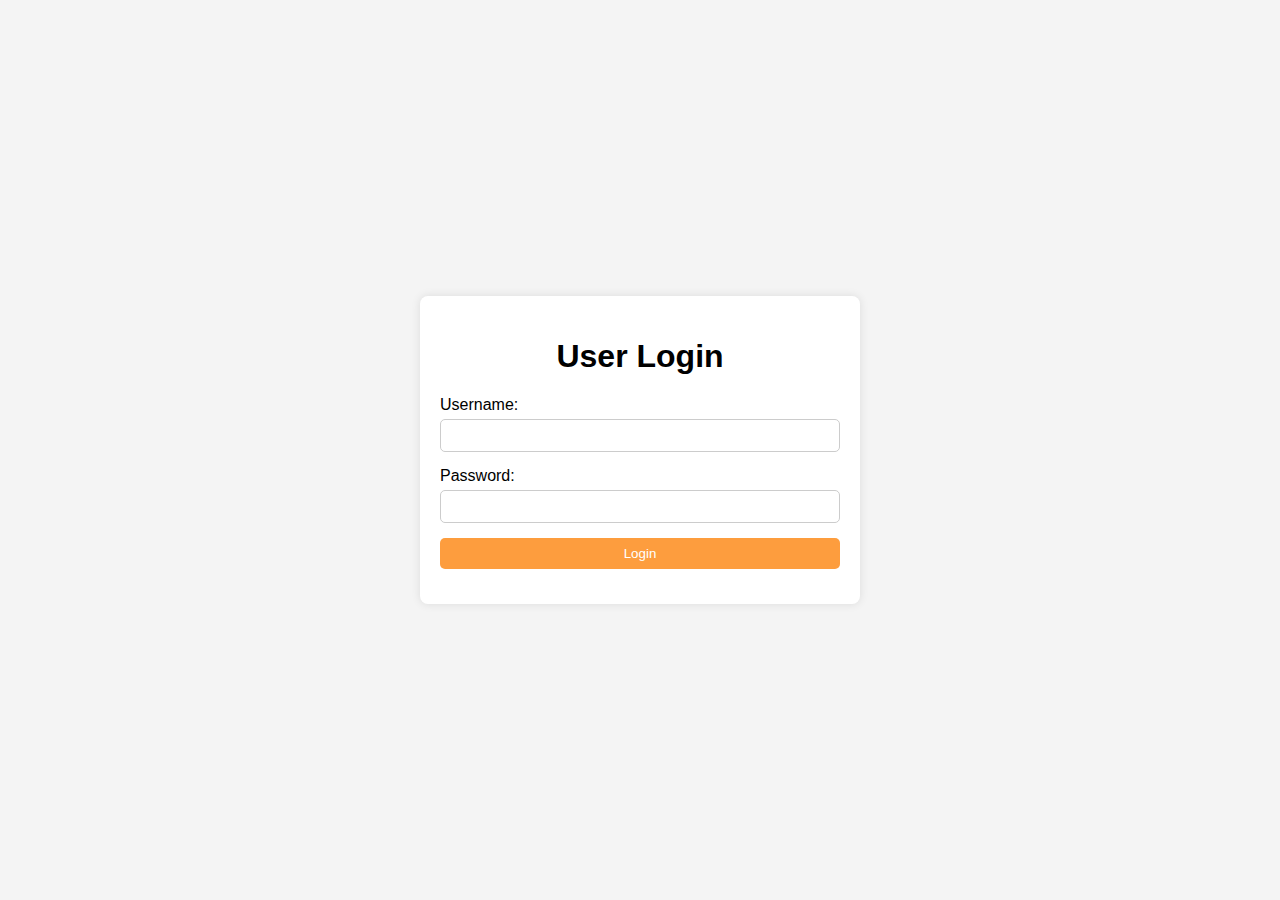
<file: login.html>
<!DOCTYPE html>
<html lang="en">
<head>
  <meta charset="UTF-8">
  <title>User Login</title>
  <link rel="stylesheet" href="css/login.css">
  
</head>
<body>


  <div class="container">
    <h1>User Login</h1>
    <form id="loginForm">
      <label for="username">Username:</label>
      <input type="text" id="username" required>

      <label for="password">Password:</label>
      <input type="password" id="password" required>
      <span id="loginError" style="color: red;"></span>
      <!-- Login error message -->

      <button type="submit">Login</button>
    </form>
  </div>

  <script>
    document.getElementById('loginForm').addEventListener('submit', function(event) {
      event.preventDefault();
  
      const username = document.getElementById('username').value;
      const password = document.getElementById('password').value;
  
      const loginError = document.getElementById('loginError');
  
      // Retrieve users from localStorage
      const users = JSON.parse(localStorage.getItem('users')) || [];
  
      // Check if the user exists and credentials match
      const user = users.find(u => u.username === username && u.password === password);
  
      if (!user) {
        loginError.textContent = 'Invalid username or password.';
        return;
      } else {
        loginError.textContent = ''; // Clear error message
  
        // Store user details in sessionStorage to display on the index page
        sessionStorage.setItem('loggedInUser', JSON.stringify(user));
  
        // Redirect to index page after successful login
        window.location.href = 'userpage.html'; // Replace 'index.html' with your desired index page
      }
    });
  </script>
  <script src="https://cdn.jsdelivr.net/npm/bootstrap@5.2.3/dist/js/bootstrap.bundle.min.js"></script>
        <!-- Core theme JS-->
        <script src="js/scripts.js"></script>
</body>
</html>
</file>
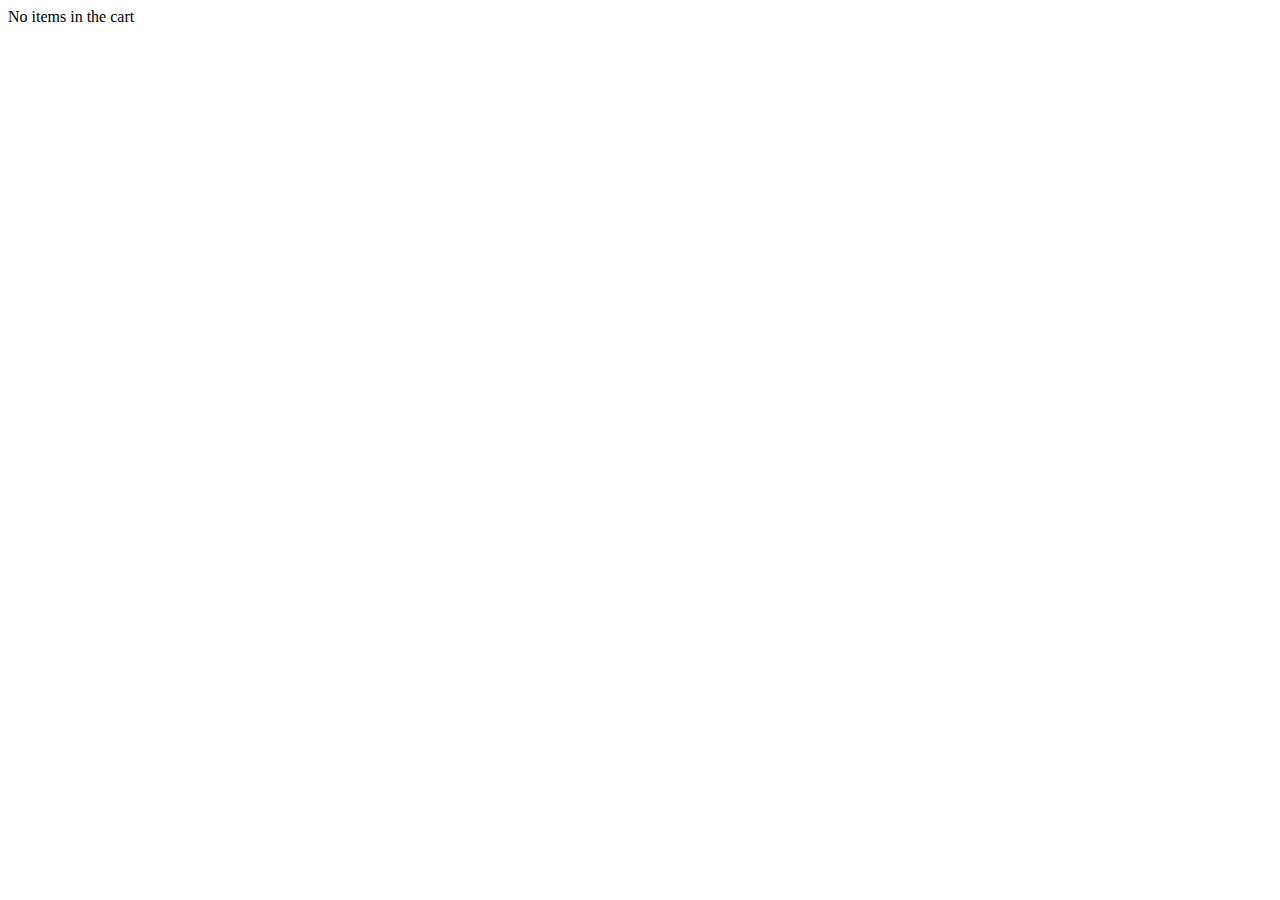
<file: orders.html>
<!-- orders.html -->
<!DOCTYPE html>
<html lang="en">
<head>
  <meta charset="UTF-8">
  <title>Orders</title>
</head>
<body>
  <div id="cartItems"></div>
  <p id="totalAmount"></p>

  <script>
    window.onload = function() {
      const savedCart = localStorage.getItem('cartData');
      if (savedCart) {
        const cart = JSON.parse(savedCart);
        displayCartItems(cart);
      } else {
        document.getElementById("cartItems").innerHTML = "No items in the cart";
      }
    };

    function displayCartItems(cart) {
      let total = 0;
      let cartTable = '<table><tr><th>Image</th><th>Title</th><th>Price</th><th>Quantity</th></tr>';

      cart.forEach((item) => {
        const { image, title, price, quantity } = item;
        const itemTotal = price * quantity;
        total += itemTotal;

        cartTable += `
          <tr>
            <td><img src="${image}" alt="${title}" style="width: 50px; height: auto;"></td>
            <td>${title}</td>
            <td>Php ${price}.00</td>
            <td>${quantity}</td>
          </tr>`;
      });

      cartTable += '</table>';
      document.getElementById("cartItems").innerHTML = cartTable;
      document.getElementById("totalAmount").innerHTML = `Total: Php ${total}.00`;
    }
  </script>
</body>
</html>
</file>
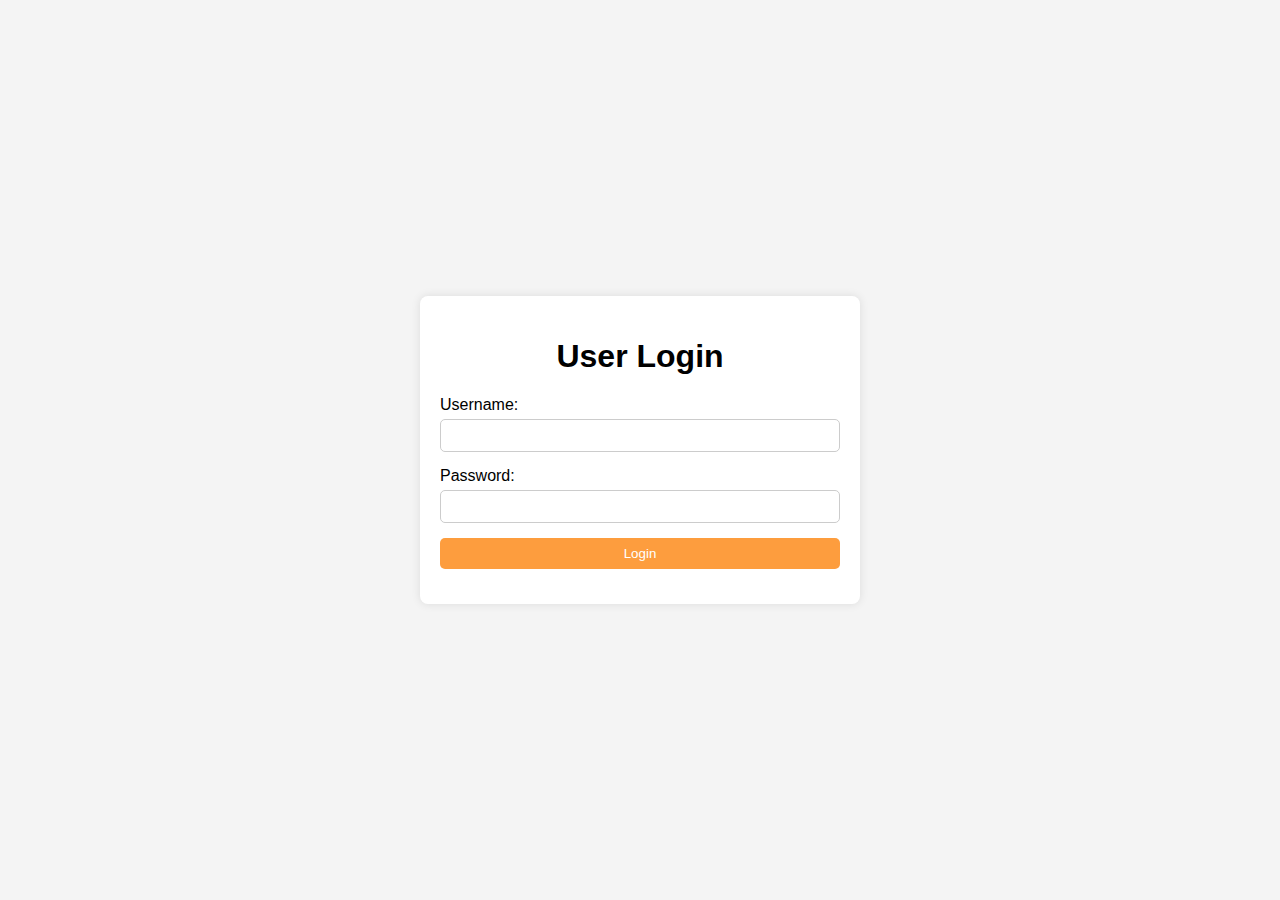
<file: profile.html>
<!DOCTYPE html>
<html lang="en">
<head>
  <meta charset="UTF-8">
  <title>Index Page</title>
  <style>
    body {
      font-family: Arial, sans-serif;
      margin: 0;
      padding: 0;
      display: flex;
      justify-content: center;
      align-items: center;
      height: 100vh;
      background-color: #f4f4f4;
    }

    .container {
      width: 400px;
      background-color: #fff;
      padding: 20px;
      border-radius: 8px;
      box-shadow: 0 0 10px rgba(0, 0, 0, 0.1);
    }

    h1 {
      text-align: center;
    }

    form {
      display: flex;
      flex-direction: column;
    }

    label {
      margin-bottom: 5px;
    }

    input, button {
      margin-bottom: 15px;
      padding: 8px;
      border-radius: 5px;
      border: 1px solid #ccc;
    }

    button {
      cursor: pointer;
      background-color: #FD9D3E;
      color: #fff;
      border: none;
    }

    button:hover {
      background-color: #FD9D3E;
    }
  </style>
</head>
<body>
  <div class="container">
    <h1></h1>
    <div id="userDetails">
      <!-- User details will be displayed here -->
    </div>
  </div>

  <script>
    // Retrieve user details from sessionStorage
    const loggedInUser = JSON.parse(sessionStorage.getItem('loggedInUser'));

    // Display user details if logged in
    if (loggedInUser) {
      const userDetailsContainer = document.getElementById('userDetails');
      userDetailsContainer.innerHTML = `
        <h2>Profile</h2>
        <p>First Name: ${loggedInUser.fname}</p>
        <p>Last Name: ${loggedInUser.lname}</p>
        <p>Address: ${loggedInUser.address}</p>
        <p>Username: ${loggedInUser.username}</p>
        <p>Email: ${loggedInUser.email}</p>
      `;
    } else {
      // Redirect to login page if not logged in
      window.location.href = 'login.html'; // Replace 'login.html' with your login page
    }
  </script>
</body>
</html>
</file>
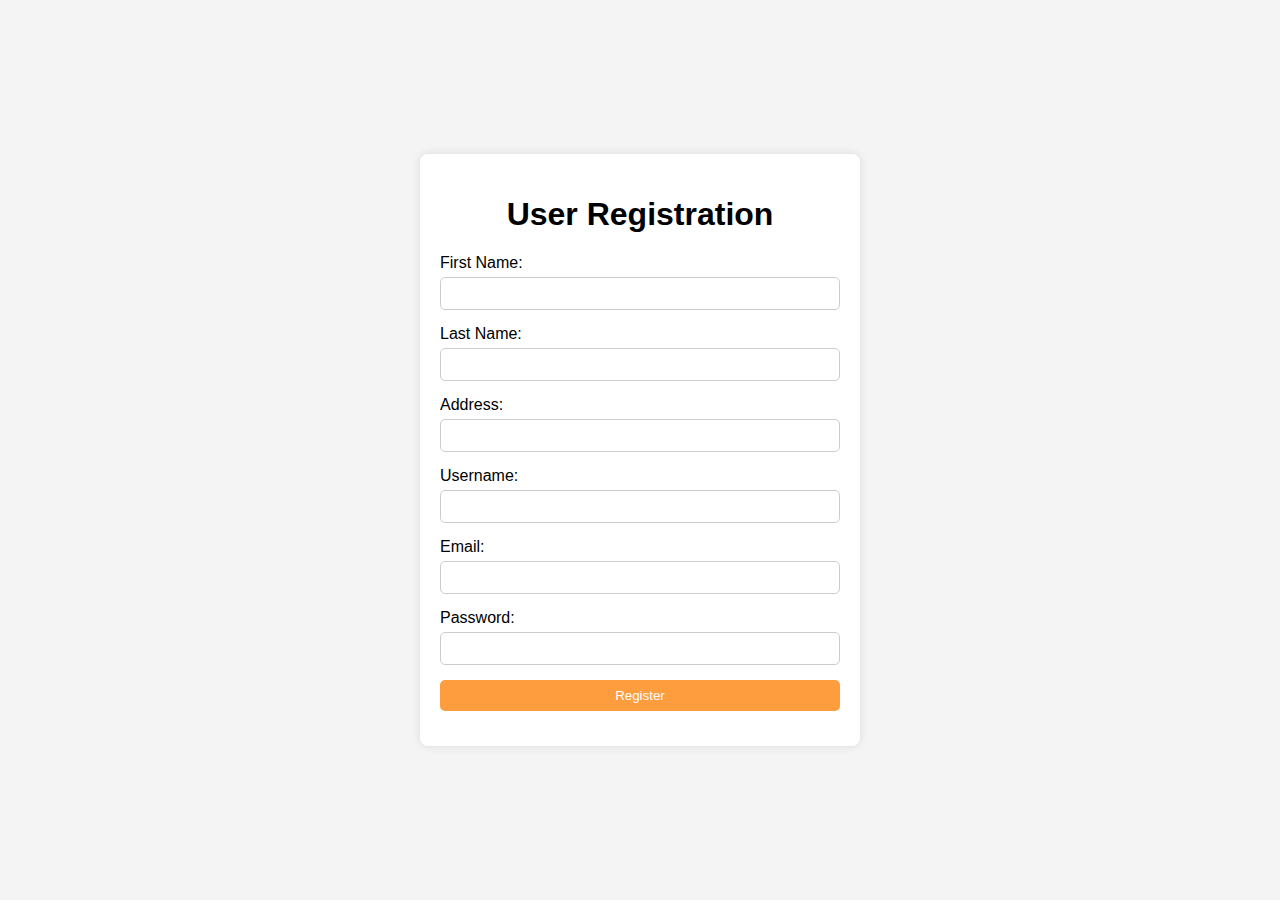
<file: register.html>
<!DOCTYPE html>
<html lang="en">
<head>
  <meta charset="UTF-8">
  <title>User Registration</title>
  <link rel="stylesheet" href="css/register.css">
</head>
<body>
  <div class="container">
    <h1>User Registration</h1>
    <form id="registrationForm">
        <label for="username">First Name:</label>
        <input type="text" id="fname" required>
  
        <label for="username">Last Name:</label>
        <input type="text" id="lname" required>
  
        <label for="username">Address:</label>
        <input type="text" id="address" required>
  
        <label for="username">Username:</label>
        <input type="text" id="username" required>
        
        <label for="email">Email:</label>
        <input type="email" id="email" required>
        
        <label for="password">Password:</label>
        <input type="password" id="password" required>
        <span id="passwordError" style="color: red;"></span>
        <!-- Password error message -->
        
        <button type="submit">Register</button>
      </form>
  </div>
  
  <script>
    document.getElementById('registrationForm').addEventListener('submit', function(event) {
      event.preventDefault();
      
      const fname = document.getElementById('fname').value;
      const lname = document.getElementById('lname').value;
      const address = document.getElementById('address').value;
      const username = document.getElementById('username').value;
      const email = document.getElementById('email').value;
      const password = document.getElementById('password').value;
      
      const passwordError = document.getElementById('passwordError');
      
      if (!validatePassword(password)) {
        passwordError.textContent = 'Password must contain at least 8 characters, including uppercase, lowercase, numbers, and special characters.';
        return;
      } else {
        passwordError.textContent = ''; // Clear error message
      }
      
      const user = {
        fname: fname,
        lname: lname,
        address: address,
        username: username,
        email: email,
        password: password
      };

      // Retrieve existing users from localStorage or create an empty array
      let users = JSON.parse(localStorage.getItem('users')) || [];

      // Add the new user to the array
      users.push(user);

      // Store the updated array back in localStorage
      localStorage.setItem('users', JSON.stringify(users));

      alert('Registration successful!');
      document.getElementById('registrationForm').reset();
    });

    function validatePassword(password) {
      const strongPassword = /^(?=.*[a-z])(?=.*[A-Z])(?=.*\d)(?=.*[@$!%*?&])[A-Za-z\d@$!%*?&]{8,}$/;
      return strongPassword.test(password);
    }
  </script>
</body>
</html>
</file>
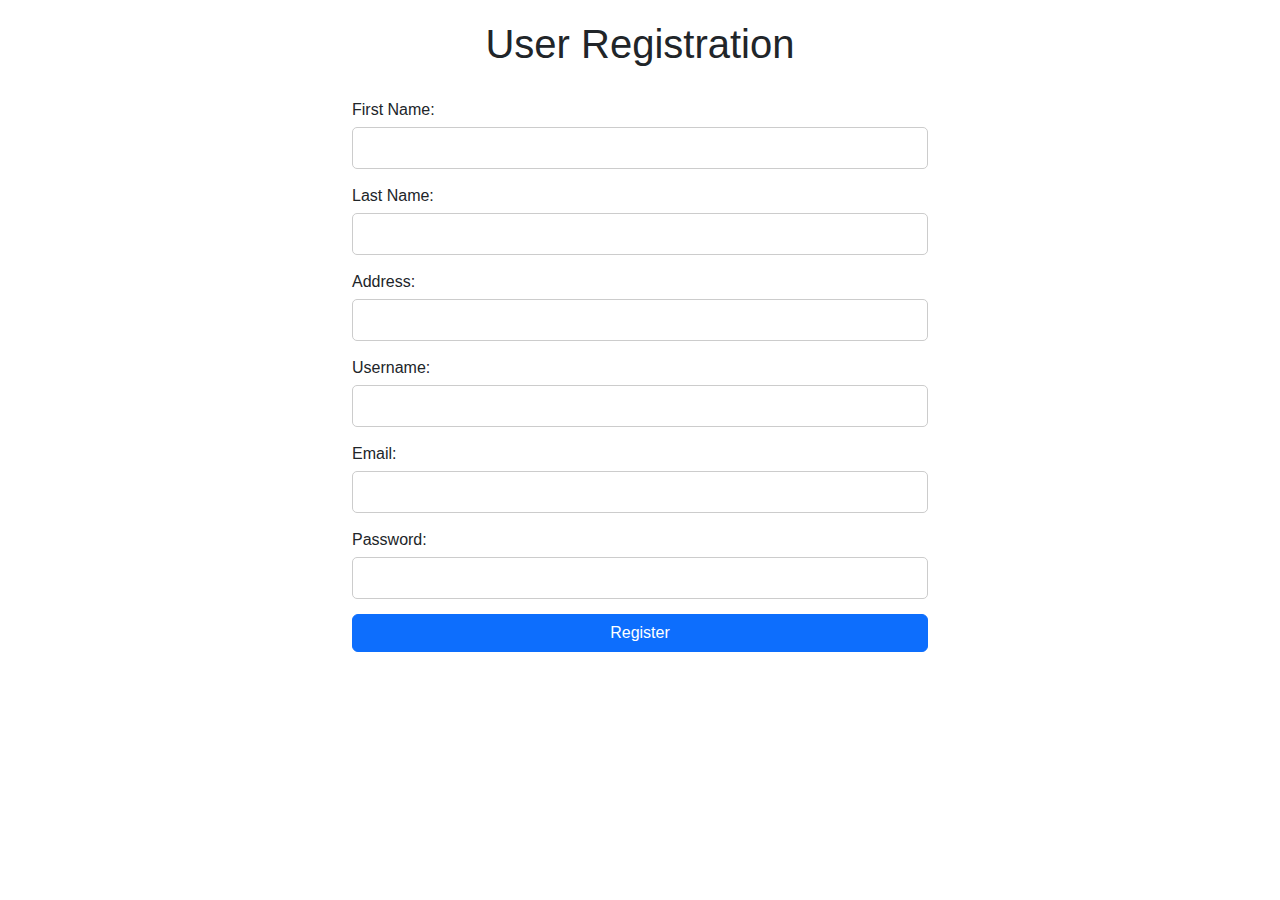
<file: test.html>
<!DOCTYPE html>
<html lang="en">
<head>
  <meta charset="UTF-8">
  <title>User Registration</title>
  <!-- Bootstrap CSS -->
  <link href="https://stackpath.bootstrapcdn.com/bootstrap/5.1.3/css/bootstrap.min.css" rel="stylesheet">
  <!-- Your custom styles -->
  <style>
    body {
      font-family: Arial, sans-serif;
      margin: 0;
      padding: 20px;
    }

    .container {
      width: 600px;
      margin: 0 auto;
    }

    h1 {
      text-align: center;
      margin-bottom: 30px;
    }

    form {
      margin-bottom: 30px;
    }

    label {
      margin-bottom: 5px;
      display: block;
    }

    input, button {
      margin-bottom: 15px;
      padding: 8px;
      border-radius: 5px;
      border: 1px solid #ccc;
      width: 100%;
    }

    #passwordError {
      color: red;
    }

    .user-table {
      width: 100%;
    }

    .user-table th, .user-table td {
      padding: 8px;
      border: 1px solid #ccc;
    }

    .user-table th {
      background-color: #f4f4f4;
      text-align: left;
    }
  </style>
</head>
<body>
  <div class="container">
    <h1>User Registration</h1>

    <form id="registrationForm">
        <label for="fname">First Name:</label>
        <input type="text" id="fname" required>
  
        <label for="lname">Last Name:</label>
        <input type="text" id="lname" required>
  
        <label for="address">Address:</label>
        <input type="text" id="address" required>
  
        <label for="username">Username:</label>
        <input type="text" id="username" required>
  
        <label for="email">Email:</label>
        <input type="email" id="email" required>
  
        <label for="password">Password:</label>
        <input type="password" id="password" required>
        <span id="passwordError"></span>
  
        <button type="submit" class="btn btn-primary">Register</button>
      </form>
  </div>

  <!-- Bootstrap JS and dependencies -->
  <script src="https://stackpath.bootstrapcdn.com/bootstrap/5.1.3/js/bootstrap.bundle.min.js"></script>
  <!-- Your scripts (same as in the previous code) -->
  <script>
    document.getElementById('registrationForm').addEventListener('submit', function(event) {
      event.preventDefault();

      const fname = document.getElementById('fname').value;
      const lname = document.getElementById('lname').value;
      const address = document.getElementById('address').value;
      const username = document.getElementById('username').value;
      const email = document.getElementById('email').value;
      const password = document.getElementById('password').value;

      const passwordError = document.getElementById('passwordError');

      if (!validatePassword(password)) {
        passwordError.textContent = 'Password must contain at least 8 characters, including uppercase, lowercase, numbers, and special characters.';
        return;
      } else {
        passwordError.textContent = ''; // Clear error message
      }

      const user = {
        fname: fname,
        lname: lname,
        address: address,
        username: username,
        email: email,
        password: password
      };

      // Get existing users from local storage or set an empty array
      const users = JSON.parse(localStorage.getItem('users')) || [];

      // Add the new user to the array
      users.push(user);

      // Store the updated users array in local storage
      localStorage.setItem('users', JSON.stringify(users));

      alert('Registration successful!');
      document.getElementById('registrationForm').reset();
      displayUsers();
    });

    function validatePassword(password) {
      const strongPassword = /^(?=.*[a-z])(?=.*[A-Z])(?=.*\d)(?=.*[@$!%*?&])[A-Za-z\d@$!%*?&]{8,}$/;
      return strongPassword.test(password);
    }

    function displayUsers() {
      const userList = document.getElementById('userList');
      userList.innerHTML = '';

      const users = JSON.parse(localStorage.getItem('users')) || [];

      users.forEach(user => {
        const row = document.createElement('tr');
        row.innerHTML = `
          <td>${user.fname}</td>
          <td>${user.lname}</td>
          <td>${user.address}</td>
          <td>${user.username}</td>
          <td>${user.email}</td>
        `;
        userList.appendChild(row);
      });
    }

    // Display existing users on page load
    displayUsers();
  </script>
</body>
</html>
</file>
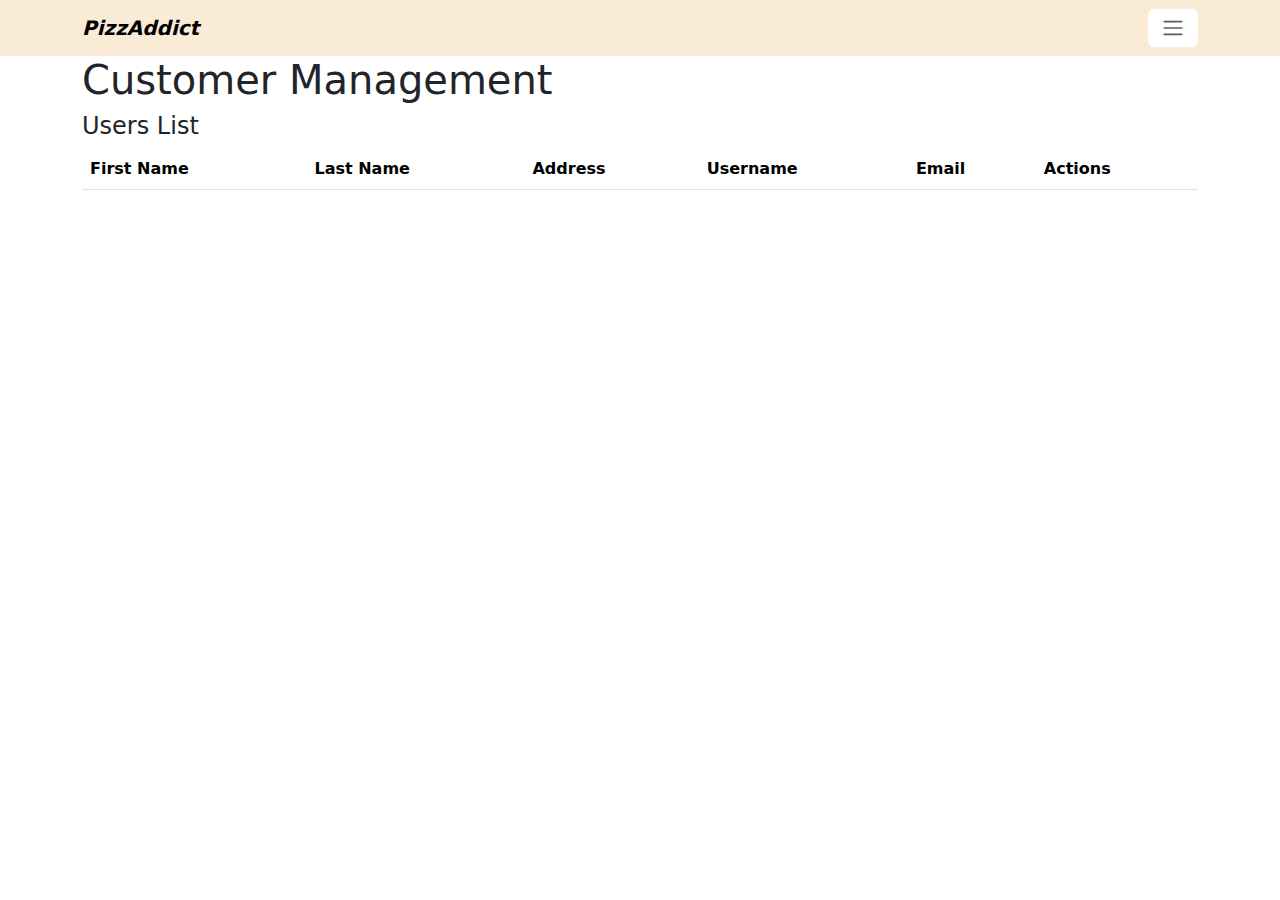
<file: user.html>
<!DOCTYPE html>
<html lang="en">
<head>
  <meta charset="UTF-8">
  <title>User Registration</title>
  <!-- Bootstrap CSS -->
  <link href="https://cdn.jsdelivr.net/npm/bootstrap@5.3.0/dist/css/bootstrap.min.css" rel="stylesheet">
  <link rel="stylesheet" href="css/admin.css">

  <link href='https://unpkg.com/boxicons@2.1.4/css/boxicons.min.css' rel='stylesheet'>
  <style>
    /* Your existing CSS styles */
  </style>
</head>
<body>

<!--Navbar-->
<nav class="navbar navbar-expand-lg">
  <div class="container">
      <a class="navbar-brand fw-bold fst-italic">PizzAddict</a>


      <div class="collapse navbar-collapse" id="navbarSupportedContent">
      <ul class="navbar-nav ms-auto mb-2 mb-lg-0">
          <a class="btn" data-bs-toggle="offcanvas" href="#offcanvasExample" style="background-color: white;" role="button" aria-controls="offcanvasExample">
              <span class="navbar-toggler-icon"></span>
          </a>
      </div>

  </div>
</nav>
<!--End of Navbar-->

<!--Off Canvas-->

<div class="offcanvas offcanvas-start" tabindex="-1" id="offcanvasExample" aria-labelledby="offcanvasExampleLabel">
  <div class="offcanvas-header">
    <h5 class="offcanvas-title fw-bold fst-italic" id="offcanvasExampleLabel"  >PizzAddict</h5>
    <button type="button" class="btn-close" data-bs-dismiss="offcanvas" aria-label="Close"></button>
  </div>
  <div class="offcanvas-body">
    <div>
     <ul>
      <li>
          <a href="#">
            <i class="bx bx-grid-alt"></i>
            <span class="link_name">Dashboard</span>
          </a>
        </li>

        <li>
          <a href="user.html">
            <i class="bx bx-user"></i>
            <span class="link_name">User</span>
          </a>
        </li>

        <li>
          <a href="#">
            <i class="bx bx-cart-alt"></i>
            <span class="link_name">Orders</span>
          </a>
        </li>

        <li>
          <a href="#">
            <i class="bx bxl-product-hunt"></i>
            <span class="link_name">Products</span>
          </a>
        </li>

        <li>
          <a href="#">
            <i class="bx bx-cog"></i>
            <span class="link_name">Settings</span>
          </a>
        </li>

        <li>
          <a href ="#">
          <i class="bx bx-log-out" id="log_out"></i>
          <span class="link_name">Log-out</span>
          </a>
        </li>

     </ul>
    </div>
    
  </div>
</div>


<!--End of Off Canvas-->

  <div class="container">
    <h1>Customer Management</h1>
    <form id="registrationForm">
      <!-- Your form fields -->
    </form>

    <h4>Users List</h4>
    <table class="table table-striped">
      <thead>
        <tr>
          <th>First Name</th>
          <th>Last Name</th>
          <th>Address</th>
          <th>Username</th>
          <th>Email</th>
          <th>Actions</th> <!-- Add Actions column -->
        </tr>
      </thead>
      <tbody id="userTableBody">
        <!-- Table body will be populated dynamically -->
      </tbody>
    </table>
  </div>

  <!-- Bootstrap JS -->
  <script src="https://cdn.jsdelivr.net/npm/bootstrap@5.3.0/dist/js/bootstrap.bundle.min.js"></script>

  <!-- Modal for Viewing User Details -->
  <div class="modal fade" id="userDetailsModal" tabindex="-1" aria-labelledby="userDetailsModalLabel" aria-hidden="true">
    <div class="modal-dialog">
      <div class="modal-content">
        <div class="modal-header">
          <h5 class="modal-title" id="userDetailsModalLabel">User Details</h5>
          <button type="button" class="btn-close" data-bs-dismiss="modal" aria-label="Close"></button>
        </div>
        <div class="modal-body" id="modalBody">
          <!-- User details will be displayed here -->
        </div>
      </div>
    </div>
  </div>


  <!-- Modal for Editing User Details -->
<div class="modal fade" id="editUserModal" tabindex="-1" aria-labelledby="editUserModalLabel" aria-hidden="true">
    <div class="modal-dialog">
      <div class="modal-content">
        <div class="modal-header">
          <h5 class="modal-title" id="editUserModalLabel">Edit User</h5>
          <button type="button" class="btn-close" data-bs-dismiss="modal" aria-label="Close"></button>
        </div>
        <div class="modal-body" id="editModalBody">
          <!-- User details will be displayed here -->
        </div>
        <div class="modal-footer">
          <button type="button" class="btn btn-secondary" data-bs-dismiss="modal">Cancel</button>
          <button type="button" class="btn btn-primary" id="saveChangesBtn">Save Changes</button>
        </div>
      </div>
    </div>
    </div>

    <script>
        // Your existing code for registration goes here
        
        // Function to display users in the table
        function displayUsers() {
          let users = JSON.parse(localStorage.getItem('users')) || [];
        
          const tableBody = document.getElementById('userTableBody');
        
          // Clear table before adding users to avoid duplicates
          tableBody.innerHTML = '';
        
          // Loop through users and populate the table
          users.forEach(function(user, index) {
            const row = tableBody.insertRow();
            row.insertCell(0).innerText = user.fname;
            row.insertCell(1).innerText = user.lname;
            row.insertCell(2).innerText = user.address;
            row.insertCell(3).innerText = user.username;
            row.insertCell(4).innerText = user.email;
        
            // Add View button in a cell
            const viewButtonCell = row.insertCell(5);
            const viewButton = document.createElement('button');
            viewButton.innerText = 'View';
            viewButton.classList.add('btn', 'btn-primary', 'btn-sm', 'me-2');
            viewButton.addEventListener('click', function() {
              displayUserDetails(user);
            });
            viewButtonCell.appendChild(viewButton);
        
            // Add Edit button in a cell
            const editButtonCell = row.insertCell(6);
            const editButton = document.createElement('button');
            editButton.innerText = 'Edit';
            editButton.classList.add('btn', 'btn-warning', 'btn-sm', 'me-2');
            editButton.addEventListener('click', function() {
              displayEditUserModal(user, index);
            });
            editButtonCell.appendChild(editButton);
        
            // Add Delete button in a cell
            const deleteButtonCell = row.insertCell(7);
            const deleteButton = document.createElement('button');
            deleteButton.innerText = 'Delete';
            deleteButton.classList.add('btn', 'btn-danger', 'btn-sm');
            deleteButton.addEventListener('click', function() {
              deleteUser(index);
            });
            deleteButtonCell.appendChild(deleteButton);
          });
        }
        
        // Function to display user details in the modal
        function displayUserDetails(user) {
          const modalBody = document.getElementById('modalBody');
          modalBody.innerHTML = `
            <p><strong>First Name:</strong> ${user.fname}</p>
            <p><strong>Last Name:</strong> ${user.lname}</p>
            <p><strong>Address:</strong> ${user.address}</p>
            <p><strong>Username:</strong> ${user.username}</p>
            <p><strong>Email:</strong> ${user.email}</p>
          `;
          // Show the modal
          const userDetailsModal = new bootstrap.Modal(document.getElementById('userDetailsModal'));
          userDetailsModal.show();
        }
        
        // Function to display user details in the edit modal
        function displayEditUserModal(user, index) {
          const editModalBody = document.getElementById('editModalBody');
          editModalBody.innerHTML = `
            <input type="text" id="editFirstName" value="${user.fname}" placeholder="First Name"><br>
            <input type="text" id="editLastName" value="${user.lname}" placeholder="Last Name"><br>
            <input type="text" id="editAddress" value="${user.address}" placeholder="Address"><br>
            <input type="text" id="editUsername" value="${user.username}" placeholder="Username"><br>
            <input type="text" id="editEmail" value="${user.email}" placeholder="Email"><br>
          `;
          const saveChangesBtn = document.getElementById('saveChangesBtn');
          saveChangesBtn.onclick = function() {
            updateUserDetails(index);
          };
          // Show the edit modal
          const editUserModal = new bootstrap.Modal(document.getElementById('editUserModal'));
          editUserModal.show();
        }
        
        // Function to update user details
        function updateUserDetails(index) {
          let users = JSON.parse(localStorage.getItem('users')) || [];
          const editedUser = {
            fname: document.getElementById('editFirstName').value,
            lname: document.getElementById('editLastName').value,
            address: document.getElementById('editAddress').value,
            username: document.getElementById('editUsername').value,
            email: document.getElementById('editEmail').value,
          };
          users[index] = editedUser;
          localStorage.setItem('users', JSON.stringify(users)); // Update localStorage
          displayUsers(); // Refresh the displayed users
          const editUserModal = bootstrap.Modal.getInstance(document.getElementById('editUserModal'));
          editUserModal.hide();
        }
        
        // Call displayUsers() initially to populate the table with existing data
        displayUsers();
        </script>
</body>
</html>
</file>
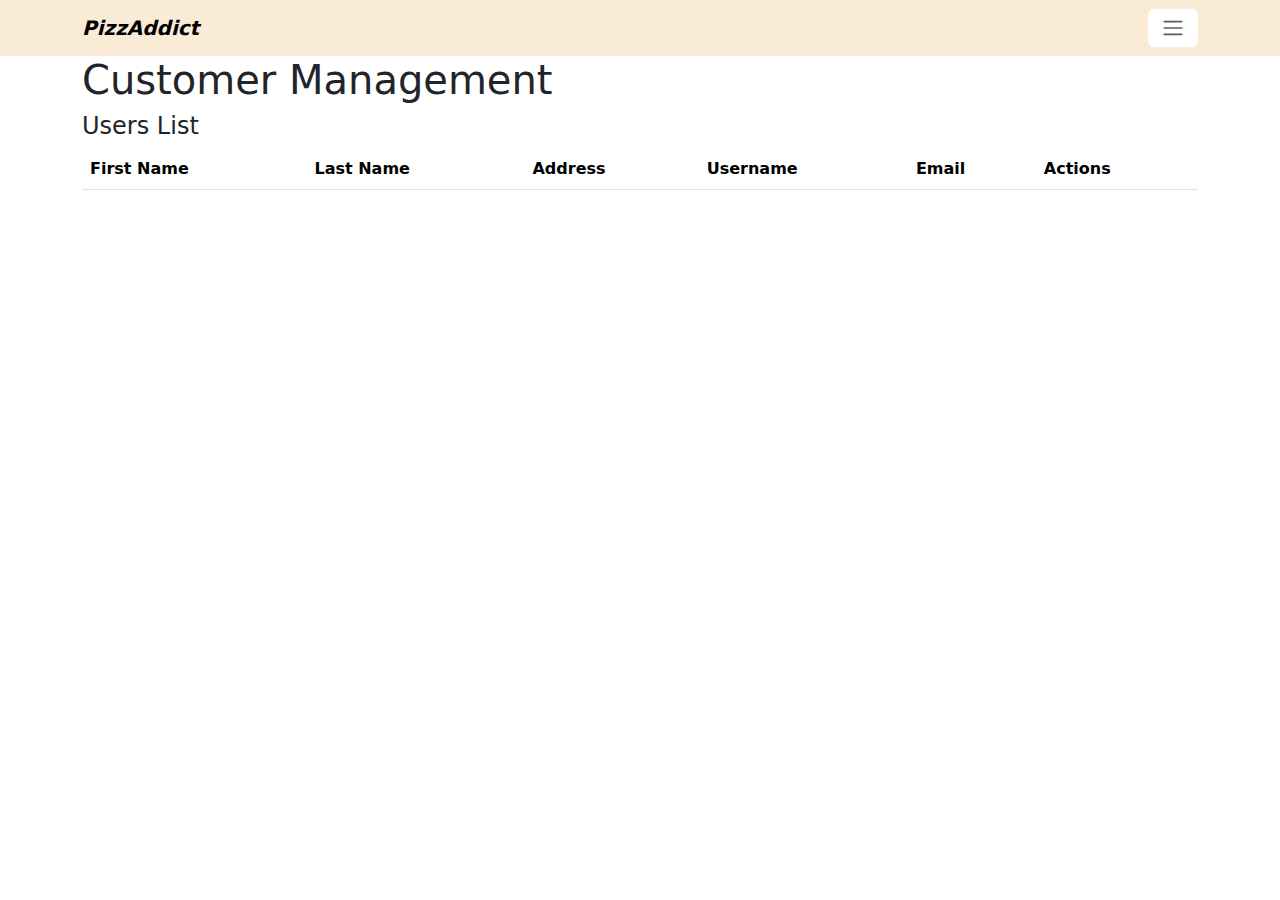
<file: userfile.html>
<!DOCTYPE html>
<html lang="en">
<head>
  <meta charset="UTF-8">
  <title>User Registration</title>
  <!-- Bootstrap CSS -->
  <link href="https://cdn.jsdelivr.net/npm/bootstrap@5.3.0/dist/css/bootstrap.min.css" rel="stylesheet">
  <link rel="stylesheet" href="css/admin.css">

  <link href='https://unpkg.com/boxicons@2.1.4/css/boxicons.min.css' rel='stylesheet'>
  <style>
    /* Your existing CSS styles */
  </style>
</head>
<body>

<!--Navbar-->
<nav class="navbar navbar-expand-lg">
  <div class="container">
      <a class="navbar-brand fw-bold fst-italic">PizzAddict</a>


      <div class="collapse navbar-collapse" id="navbarSupportedContent">
      <ul class="navbar-nav ms-auto mb-2 mb-lg-0">
          <a class="btn" data-bs-toggle="offcanvas" href="#offcanvasExample" style="background-color: white;" role="button" aria-controls="offcanvasExample">
              <span class="navbar-toggler-icon"></span>
          </a>
      </div>

  </div>
</nav>
<!--End of Navbar-->

<!--Off Canvas-->

<div class="offcanvas offcanvas-start" tabindex="-1" id="offcanvasExample" aria-labelledby="offcanvasExampleLabel">
  <div class="offcanvas-header">
    <h5 class="offcanvas-title fw-bold fst-italic" id="offcanvasExampleLabel"  >PizzAddict</h5>
    <button type="button" class="btn-close" data-bs-dismiss="offcanvas" aria-label="Close"></button>
  </div>
  <div class="offcanvas-body">
    <div>
     <ul>
      <li>
          <a href="#">
            <i class="bx bx-grid-alt"></i>
            <span class="link_name">Dashboard</span>
          </a>
        </li>

        <li>
          <a href="userfile.html">
            <i class="bx bx-user"></i>
            <span class="link_name">User</span>
          </a>
        </li>

        <li>
          <a href="#">
            <i class="bx bx-cart-alt"></i>
            <span class="link_name">Orders</span>
          </a>
        </li>

        <li>
          <a href="#">
            <i class="bx bxl-product-hunt"></i>
            <span class="link_name">Products</span>
          </a>
        </li>

        <li>
          <a href="#">
            <i class="bx bx-cog"></i>
            <span class="link_name">Settings</span>
          </a>
        </li>

        <li>
          <a href ="#">
          <i class="bx bx-log-out" id="log_out"></i>
          <span class="link_name">Log-out</span>
          </a>
        </li>

     </ul>
    </div>
    
  </div>
</div>


<!--End of Off Canvas-->

  <div class="container">
    <h1>Customer Management</h1>
    <form id="registrationForm">
      <!-- Your form fields -->
    </form>

    <h4>Users List</h4>
    <table class="table table-striped">
      <thead>
        <tr>
          <th>First Name</th>
          <th>Last Name</th>
          <th>Address</th>
          <th>Username</th>
          <th>Email</th>
          <th>Actions</th> <!-- Add Actions column -->
        </tr>
      </thead>
      <tbody id="userTableBody">
        <!-- Table body will be populated dynamically -->
      </tbody>
    </table>
  </div>

  <!-- Bootstrap JS -->
  <script src="https://cdn.jsdelivr.net/npm/bootstrap@5.3.0/dist/js/bootstrap.bundle.min.js"></script>

  <!-- Modal for Viewing User Details -->
  <div class="modal fade" id="userDetailsModal" tabindex="-1" aria-labelledby="userDetailsModalLabel" aria-hidden="true">
    <div class="modal-dialog">
      <div class="modal-content">
        <div class="modal-header">
          <h5 class="modal-title" id="userDetailsModalLabel">User Details</h5>
          <button type="button" class="btn-close" data-bs-dismiss="modal" aria-label="Close"></button>
        </div>
        <div class="modal-body" id="modalBody">
          <!-- User details will be displayed here -->
        </div>
      </div>
    </div>
  </div>


  <!-- Modal for Editing User Details -->
<div class="modal fade" id="editUserModal" tabindex="-1" aria-labelledby="editUserModalLabel" aria-hidden="true">
    <div class="modal-dialog">
      <div class="modal-content">
        <div class="modal-header">
          <h5 class="modal-title" id="editUserModalLabel">Edit User</h5>
          <button type="button" class="btn-close" data-bs-dismiss="modal" aria-label="Close"></button>
        </div>
        <div class="modal-body" id="editModalBody">
          <!-- User details will be displayed here -->
        </div>
        <div class="modal-footer">
          <button type="button" class="btn btn-secondary" data-bs-dismiss="modal">Cancel</button>
          <button type="button" class="btn btn-primary" id="saveChangesBtn">Save Changes</button>
        </div>
      </div>
    </div>
    </div>

    <script>
        // Your existing code for registration goes here
        
        // Function to display users in the table
        function displayUsers() {
          let users = JSON.parse(localStorage.getItem('users')) || [];
        
          const tableBody = document.getElementById('userTableBody');
        
          // Clear table before adding users to avoid duplicates
          tableBody.innerHTML = '';
        
          // Loop through users and populate the table
          users.forEach(function(user, index) {
            const row = tableBody.insertRow();
            row.insertCell(0).innerText = user.fname;
            row.insertCell(1).innerText = user.lname;
            row.insertCell(2).innerText = user.address;
            row.insertCell(3).innerText = user.username;
            row.insertCell(4).innerText = user.email;
        
            // Add View button in a cell
            const viewButtonCell = row.insertCell(5);
            const viewButton = document.createElement('button');
            viewButton.innerText = 'View';
            viewButton.classList.add('btn', 'btn-primary', 'btn-sm', 'me-2');
            viewButton.addEventListener('click', function() {
              displayUserDetails(user);
            });
            viewButtonCell.appendChild(viewButton);
        
            // Add Edit button in a cell
            const editButtonCell = row.insertCell(6);
            const editButton = document.createElement('button');
            editButton.innerText = 'Edit';
            editButton.classList.add('btn', 'btn-warning', 'btn-sm', 'me-2');
            editButton.addEventListener('click', function() {
              displayEditUserModal(user, index);
            });
            editButtonCell.appendChild(editButton);
        
            // Add Delete button in a cell
            const deleteButtonCell = row.insertCell(7);
            const deleteButton = document.createElement('button');
            deleteButton.innerText = 'Delete';
            deleteButton.classList.add('btn', 'btn-danger', 'btn-sm');
            deleteButton.addEventListener('click', function() {
              deleteUser(index);
            });
            deleteButtonCell.appendChild(deleteButton);
          });
        }
        
        // Function to display user details in the modal
        function displayUserDetails(user) {
          const modalBody = document.getElementById('modalBody');
          modalBody.innerHTML = `
            <p><strong>First Name:</strong> ${user.fname}</p>
            <p><strong>Last Name:</strong> ${user.lname}</p>
            <p><strong>Address:</strong> ${user.address}</p>
            <p><strong>Username:</strong> ${user.username}</p>
            <p><strong>Email:</strong> ${user.email}</p>
          `;
          // Show the modal
          const userDetailsModal = new bootstrap.Modal(document.getElementById('userDetailsModal'));
          userDetailsModal.show();
        }
        
        // Function to display user details in the edit modal
        function displayEditUserModal(user, index) {
          const editModalBody = document.getElementById('editModalBody');
          editModalBody.innerHTML = `
            <input type="text" id="editFirstName" value="${user.fname}" placeholder="First Name"><br>
            <input type="text" id="editLastName" value="${user.lname}" placeholder="Last Name"><br>
            <input type="text" id="editAddress" value="${user.address}" placeholder="Address"><br>
            <input type="text" id="editUsername" value="${user.username}" placeholder="Username"><br>
            <input type="text" id="editEmail" value="${user.email}" placeholder="Email"><br>
          `;
          const saveChangesBtn = document.getElementById('saveChangesBtn');
          saveChangesBtn.onclick = function() {
            updateUserDetails(index);
          };
          // Show the edit modal
          const editUserModal = new bootstrap.Modal(document.getElementById('editUserModal'));
          editUserModal.show();
        }
        
        // Function to update user details
        function updateUserDetails(index) {
          let users = JSON.parse(localStorage.getItem('users')) || [];
          const editedUser = {
            fname: document.getElementById('editFirstName').value,
            lname: document.getElementById('editLastName').value,
            address: document.getElementById('editAddress').value,
            username: document.getElementById('editUsername').value,
            email: document.getElementById('editEmail').value,
          };
          users[index] = editedUser;
          localStorage.setItem('users', JSON.stringify(users)); // Update localStorage
          displayUsers(); // Refresh the displayed users
          const editUserModal = bootstrap.Modal.getInstance(document.getElementById('editUserModal'));
          editUserModal.hide();
        }
        
        // Call displayUsers() initially to populate the table with existing data
        displayUsers();
        </script>
</body>
</html>
</file>
<file: css/login.css>
body {
    font-family: Arial, sans-serif;
    margin: 0;
    padding: 0;
    display: flex;
    justify-content: center;
    align-items: center;
    height: 100vh;
    background-color: #f4f4f4;
  }

  .container {
    width: 400px;
    background-color: #fff;
    padding: 20px;
    border-radius: 8px;
    box-shadow: 0 0 10px rgba(0, 0, 0, 0.1);
  }

  h1 {
    text-align: center;
  }

  form {
    display: flex;
    flex-direction: column;
  }

  label {
    margin-bottom: 5px;
  }

  input, button {
    margin-bottom: 15px;
    padding: 8px;
    border-radius: 5px;
    border: 1px solid #ccc;
  }

  button {
    cursor: pointer;
    background-color: #FD9D3E;
    color: #fff;
    border: none;
  }

  button:hover {
    background-color: #FD9D3E;
}
</file>
<file: css/register.css>
body {
    font-family: Arial, sans-serif;
    margin: 0;
    padding: 0;
    display: flex;
    justify-content: center;
    align-items: center;
    height: 100vh;
    background-color: #f4f4f4;
  }
  
  .container {
    width: 400px;
    background-color: #fff;
    padding: 20px;
    border-radius: 8px;
    box-shadow: 0 0 10px rgba(0, 0, 0, 0.1);
  }
  
  h1 {
    text-align: center;
  }
  
  form {
    display: flex;
    flex-direction: column;
  }
  
  label {
    margin-bottom: 5px;
  }
  
  input, button {
    margin-bottom: 15px;
    padding: 8px;
    border-radius: 5px;
    border: 1px solid #ccc;
  }
  
  button {
    cursor: pointer;
    background-color: #FD9D3E;
    color: #fff;
    border: none;
  }
  
  button:hover {
    background-color: #FD9D3E;
  }
</file>
<file: css/admin.css>
.navbar{
    background-color: antiquewhite;
}

.offcanvas{
    background-color: antiquewhite;
}

.offcanvas-body ul li{
    list-style: none;
    margin-bottom: 35px;
}

.offcanvas-body ul li a {
    text-decoration: none;
    display: block;
    color: black;
    font-size: 20px;
    font-weight: 500;
    line-height: 2;
}

.offcanvas-body ul li:last-child{
    list-style: none;
    margin-bottom: 0px;
}

.offcanvas-body li a:hover .link_name,
.offcanvas-body li a:hover i{
  transition: all 0.5s ease;
  color:blue;
  
}
</file>
